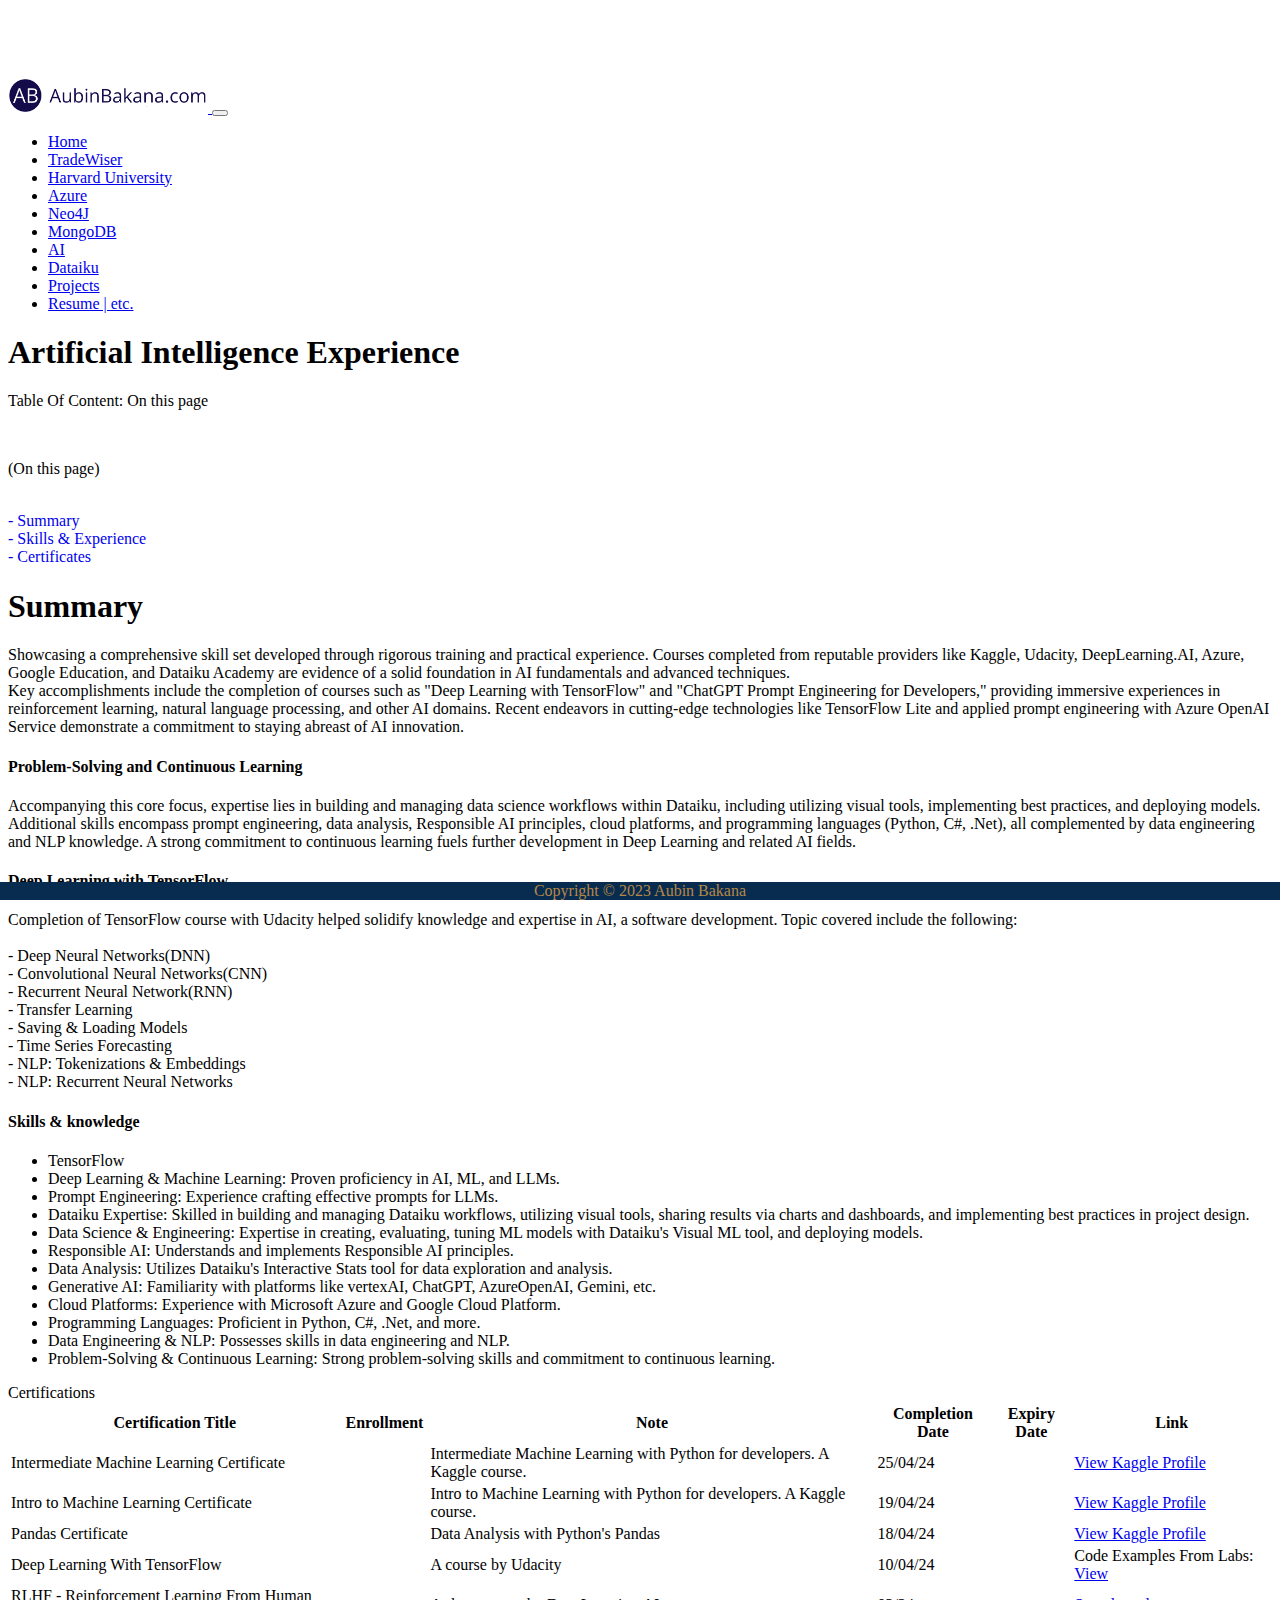
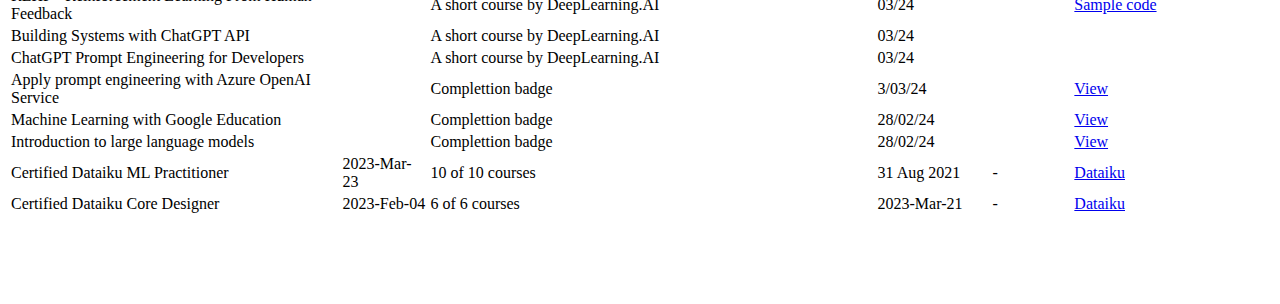
<file: artificial-intelligence.html>
<!DOCTYPE html>
<html lang="en">
<div id="page-container">
    <div id="content-wrap">

        <head>
            <meta charset="UTF-8">
            <meta name="viewport" content="width=device-width, initial-scale=1.0">
            <title>Aubin Bakana - Portfolio: AI Experience</title>
            <!-- Bootstrap -->
            <link href="https://cdn.jsdelivr.net/npm/bootstrap@5.3.1/dist/css/bootstrap.min.css" rel="stylesheet"
                integrity="sha384-4bw+/aepP/YC94hEpVNVgiZdgIC5+VKNBQNGCHeKRQN+PtmoHDEXuppvnDJzQIu9"
                crossorigin="anonymous">
            <script defer src="https://cdn.jsdelivr.net/npm/bootstrap@5.3.1/dist/js/bootstrap.bundle.min.js"
                integrity="sha384-HwwvtgBNo3bZJJLYd8oVXjrBZt8cqVSpeBNS5n7C8IVInixGAoxmnlMuBnhbgrkm"
                crossorigin="anonymous"></script>
            <link rel="stylesheet" href="https://cdn.jsdelivr.net/npm/bootstrap-icons@1.10.2/font/bootstrap-icons.css"
                integrity="sha384-b6lVK+yci+bfDmaY1u0zE8YYJt0TZxLEAFyYSLHId4xoVvsrQu3INevFKo+Xir8e"
                crossorigin="anonymous">
            <!-- Static Files -->
            <link href="styles.css" rel="stylesheet">
            <script src="script.js"></script>

            <!-- Site icon. Credit https://favicon.io/emoji-favicons/money-bag/ -->
            <link href="img/favicon.ico" rel="icon" type="image/x-icon">
            <link rel="apple-touch-icon" sizes="180x180" href="img/apple-touch-icon.png">
            <link rel="icon" type="image/png" sizes="32x32" href="img/favicon-32x32.png">
            <link rel="icon" type="image/png" sizes="16x16" href="img/favicon-16x16.png">
            <link rel="manifest" href="img/site.webmanifest">
        </head>

        <body>
            <header>
                <!-- Navigation Bar -->
                <nav class="fixed-top navbar navbar-expand-md navbar-light border shadow-sm bg-white py-md-1 py-1">
                    <div class="container">
                        <a class="navbar-brand" href="index.html">
                            <span class="fw-bold text-secondary">
                                <img src="img/logo-3.png" width="200" alt="AubinBakana Logo">
                            </span>
                        </a>
                        <!-- Navbar toggle button for mobile-->
                        <button class="navbar-toggler" type="button" data-bs-toggle="collapse"
                            data-bs-target="#navbarmenu" aria-controls="main-nav" aria-expanded="false"
                            aria-label="Toggle navigation">
                            <span class="navbar-toggler-icon"></span>
                        </button>
                        <!-- Navigation items - Menu -->
                        <div class="collapse navbar-collapse bg-white align-center justify-content-end text-center"
                            id="navbarmenu">
                            <ul class="navbar-nav">
                                <li class="nav-item">
                                    <a href="index.html" class="nav-link">Home</a>
                                </li>
                                <li class="nav-item">
                                    <a href="tradewiser.html" class="nav-link">TradeWiser</a>
                                </li>
                                <li class="nav-item">
                                    <a href="harvard-uni.html" class="nav-link">Harvard University</a>
                                </li>
                                <li class="nav-item">
                                    <a href="azure-sa.html" class="nav-link">Azure</a>
                                </li>
                                <li class="nav-item">
                                    <a href="neo4j-dvlpr.html" class="nav-link">Neo4J</a>
                                </li>
                                <li class="nav-item">
                                    <a href="mongodb-asct.html" class="nav-link">MongoDB</a>
                                </li>
                                <li class="nav-item">
                                    <a href="artificial-intelligence.html" class="nav-link">AI</a>
                                </li>
                                <li class="nav-item">
                                    <a href="dataiku-mlp.html" class="nav-link">Dataiku</a>
                                </li>
                                <li class="nav-item">
                                    <a href="projects.html" class="nav-link">Projects</a>
                                </li>
                                <li class="nav-item">
                                    <a href="resume.html" class="nav-link">Resume | etc.</a>
                                </li>
                            </ul>
                        </div>
                    </div>
                </nav>
            </header>
            <main>
                <section>
                    <div class="container">
                        <h1 class="text-start mt-3 mb-5">Artificial Intelligence Experience</h1>
                    </div>
                    <div class="row">
                        <div class="col-md-1"></div>
                        <div class="col col-md-4">
                            <!-- Table Of Content -->
                            <div class="container text-bg-dark row border-start ms-1 mt-1 mb-3 p-3">
                                <p class="highlight h5">Table Of Content: On this page</p> <br>
                                <p class="lead">(On this page)</p> <br>
                                <a class="highlight" href="#summary" style="text-decoration: none;">- Summary</a> <br>
                                <a class="highlight" href="#skillsandexpertise" style="text-decoration: none;">- Skills & Experience</a> <br>
                                <a class="highlight" href="#certificates" style="text-decoration: none;">- Certificates
                                </a> <br>
                            </div>
                        </div>
                    </div>
                </section>
                <section>
                    <div class="container text-start text-black mt-1 p-md-1">
                        <h1 class="h4" id="summary">Summary</h1>
                        <p>
                            Showcasing a comprehensive skill set developed through rigorous training and practical experience. Courses completed from reputable providers like Kaggle, Udacity, DeepLearning.AI, Azure, Google Education, and Dataiku Academy are evidence of a solid foundation in AI fundamentals and advanced techniques. <br>
                            Key accomplishments include the completion of courses such as "Deep Learning with TensorFlow" and "ChatGPT Prompt Engineering for Developers," providing immersive experiences in reinforcement learning, natural language processing, and other AI domains. Recent endeavors in cutting-edge technologies 
                            like TensorFlow Lite and applied prompt engineering with Azure OpenAI Service demonstrate a commitment to staying abreast of AI innovation.                            
                        </p>
                    </div>
                </section>
                <section>
                    <div class="container text-start text-black mt-1 p-md-1" id="skillsandexpertise">                        
                        <h4>Problem-Solving and Continuous Learning</h4>
                        <p>
                            Accompanying this core focus, expertise lies in building and managing data science workflows within Dataiku, including utilizing visual tools, 
                            implementing best practices, and deploying models.  Additional skills encompass prompt engineering, data analysis, Responsible AI principles, 
                            cloud platforms, and programming languages (Python, C#, .Net), all complemented by data engineering and NLP knowledge. 
                            A strong commitment to continuous learning fuels further development in Deep Learning and related AI fields. 
                        </p>
                        <h4>Deep Learning with TensorFlow</h4>
                        <p>
                           Completion of TensorFlow course with Udacity helped solidify knowledge and expertise in AI, a software development. Topic covered include the following: <br><br>
                           - Deep Neural Networks(DNN) <br>
                           - Convolutional Neural Networks(CNN) <br>
                           - Recurrent Neural Network(RNN) <br>
                           - Transfer Learning <br>
                           - Saving & Loading Models <br>
                           - Time Series Forecasting <br>
                           - NLP: Tokenizations & Embeddings <br>
                           - NLP: Recurrent Neural Networks <br>                           
                        </p>
                    </div>
                </section>
                <section>
                    <div class="container">
                        <h4>Skills & knowledge</h4>
                        <ul>
                            <li>TensorFlow</li>
                            <li>Deep Learning & Machine Learning: Proven proficiency in AI, ML, and LLMs.</li>
                            <li>Prompt Engineering: Experience crafting effective prompts for LLMs.</li>
                            <li>Dataiku Expertise: Skilled in building and managing Dataiku workflows, utilizing visual tools, sharing results via charts and dashboards, and implementing best practices in project design.</li>
                            <li>Data Science & Engineering: Expertise in creating, evaluating, tuning ML models with Dataiku's Visual ML tool, and deploying models.</li>
                            <li>Responsible AI: Understands and implements Responsible AI principles.</li>
                            <li>Data Analysis: Utilizes Dataiku's Interactive Stats tool for data exploration and analysis.</li>
                            <li>Generative AI: Familiarity with platforms like vertexAI, ChatGPT, AzureOpenAI, Gemini, etc.</li>
                            <li>Cloud Platforms: Experience with Microsoft Azure and Google Cloud Platform.</li>
                            <li>Programming Languages: Proficient in Python, C#, .Net, and more.</li>
                            <li>Data Engineering & NLP: Possesses skills in data engineering and NLP.</li>
                            <li>Problem-Solving & Continuous Learning: Strong problem-solving skills and commitment to continuous learning.</li>
                        </ul>
                    </div>
                </section>            
                <!-- Certificates Summary -->
                <section class="mt-5">
                    <div class="container">
                        <div class="h4" id="certificates">Certifications</div>
                        <div class="table-responsive">
                            <table class="table table-hover" data-toggle="table">
                                <thead>
                                    <tr>
                                        <th data-sortable="true" scope="col">Certification Title</th>
                                        <th data-sortable="true" scope="col">Enrollment</th>
                                        <th data-sortable="true" scope="col">Note</th>
                                        <th data-sortable="true" scope="col">Completion Date</th>
                                        <th data-sortable="true" scope="col">Expiry Date</th>
                                        <th data-sortable="true" scope="col">Link</th>
                                    </tr>
                                </thead>
                                <tbody>
                                    <!-- <tr>
                                        <td></td>
                                        <td></td>
                                        <td></td>
                                        <td></td>
                                        <td></td>
                                        <td><a></a></td>
                                    </tr>                                          -->
                                    <tr>
                                        <td>Intermediate Machine Learning Certificate</td>
                                        <td></td>
                                        <td>Intermediate Machine Learning with Python for developers. A Kaggle course.</td>
                                        <td>25/04/24</td>
                                        <td></td>
                                        <td><a href="https://www.kaggle.com/aubinbakana" target="_blank">View Kaggle Profile</a></td>
                                    </tr> 
                                    <tr>
                                        <td>Intro to Machine Learning Certificate</td>
                                        <td></td>
                                        <td>Intro to Machine Learning with Python for developers. A Kaggle course.</td>
                                        <td>19/04/24</td>
                                        <td></td>
                                        <td><a href="https://www.kaggle.com/aubinbakana" target="_blank">View Kaggle Profile</a></td>
                                    </tr>                                     
                                    <tr>
                                        <td>Pandas Certificate</td>
                                        <td></td>
                                        <td>Data Analysis with Python's Pandas</td>
                                        <td>18/04/24</td>
                                        <td></td>
                                        <td><a href="https://www.kaggle.com/aubinbakana" target="_blank">View Kaggle Profile</a></td>
                                    </tr>                                       
                                    <tr>
                                        <td>Deep Learning With TensorFlow</td>
                                        <td></td>
                                        <td>A course by Udacity</td>
                                        <td>10/04/24</td>
                                        <td></td>
                                        <td>Code Examples From Labs: <a href="https://drive.google.com/drive/folders/1Dh0Bl_wqFcWB82r-QqlBv4J4_RiVzvGU?usp=sharing" target="_blank">View</a></td>
                                    </tr>                                         
                                    <tr>
                                        <td>RLHF - Reinforcement Learning From Human Feedback</td>
                                        <td></td>
                                        <td>A short course by DeepLearning.AI</td>
                                        <td>03/24</td>
                                        <td></td>
                                        <td><a href="https://github.com/AubinBakana/aubinbakana.github.io/blob/main/rlhf/L3_tune_llm.py"
                                            target="_blank">Sample code</a></td>
                                    </tr>                                         
                                    <tr>
                                        <td>Building Systems with ChatGPT API</td>
                                        <td></td>
                                        <td>A short course by DeepLearning.AI</td>
                                        <td>03/24</td>
                                        <td></td>
                                        <td><a></a></td>
                                    </tr>     
                                    <tr>
                                        <td>ChatGPT Prompt Engineering for Developers</td>
                                        <td></td>
                                        <td>A short course by DeepLearning.AI</td>
                                        <td>03/24</td>
                                        <td></td>
                                        <td><a></a></td>
                                    </tr>                                    
                                    <tr>
                                        <td>Apply prompt engineering with Azure OpenAI Service </td>
                                        <td></td>
                                        <td>Complettion badge</td>
                                        <td>3/03/24</td>
                                        <td></td>
                                        <td><a href="https://learn.microsoft.com/en-us/users/aubinbakana-9943/achievements/dgpp2rgj"
                                                target="_blank">View</a></td>
                                    </tr>
                                    <tr>
                                        <td>Machine Learning with Google Education</td>
                                        <td></td>
                                        <td>Complettion badge</td>
                                        <td>28/02/24</td>
                                        <td></td>
                                        <td><a href="https://www.cloudskillsboost.google/public_profiles/ee2ca88a-7426-4e47-afdf-6ea16a570c10/badges/8170455?utm_medium=social&utm_source=linkedin&utm_campaign=ql-social-share"
                                                target="_blank">View</a></td>
                                    </tr>
                                    <tr>
                                        <td>Introduction to large language models </td>
                                        <td></td>
                                        <td>Complettion badge</td>
                                        <td>28/02/24</td>
                                        <td></td>
                                        <td><a href="https://learn.microsoft.com/en-us/users/AUBINBAKANA-9943/achievements/FZHEQ6KX"
                                                target="_blank">View</a></td>
                                    </tr>
                                    <tr>
                                        <td>Certified Dataiku ML Practitioner</td>
                                        <td>2023-Mar-23</td>
                                        <td>10 of 10 courses</td>
                                        <td>31 Aug 2021</td>
                                        <td>-</td>
                                        <td><a href="https://www.aubinbakana.com/dataiku-mlp.html">Dataiku</a></td>
                                    </tr>
                                    <tr>
                                        <td>Certified Dataiku Core Designer</td>
                                        <td>2023-Feb-04</td>
                                        <td>6 of 6 courses</td>
                                        <td>2023-Mar-21</td>
                                        <td>-</td>
                                        <td><a href="https://www.aubinbakana.com/dataiku-mlp.html">Dataiku</a></td>
                                    </tr>
                                </tbody>
                            </table>
                        </div>
                    </div>
                </section>
            </main>
            <footer class="p-3 golden-blue footer text-center">
                <div class="container small">
                    Copyright &copy; 2023 Aubin Bakana
                    <a href="https://github.com/AubinBakana" target="_blank">
                        <i class="bi bi-github gold-text mx-1"></i>
                    </a>
                    <a href="https://www.linkedin.com/in/aubin-bakana-3181b92a/" target="_blank">
                        <i class="bi bi-linkedin gold-text mx-1"></i>
                    </a>
                    <a href="#">
                        <i class="bi bi-twitter text-secondary mx-1"></i>
                    </a>
                    <a href="#">
                        <i class="bi bi-facebook text-secondary mx-1"></i>
                    </a>
                </div>
                <a href="" class="position-absolute bottom-0 end-0 p-5">
                    <!-- <span  class="small bg-white p-2">Jump Back To Top</span> -->
                    <b class="bi golden-blue bi-arrow-up-circle h1"></b>
                </a>
            </footer>
        </body>
    </div>
</div>

</html>
</file>
<file: styles.css>
/* Wrapping the body to fix footer to bottom */
.footer {
  background-color: rgb(240, 254, 240);
  top: 3;
  bottom: 0;
  bottom: 0;
  left: 0;
  width: 100%;
  position: fixed;
  text-align: center;
}

#page-container {
  position: relative;
  min-height: 100vh;
}

.iframe-container {
  position: relative;
  width: 100%;
  padding-bottom: 56.25%;
  height: 0;
}

.iframe-container iframe{
  position:absolute;
  top: 0;
  left: 0;
  width: 100%;
  height: 100%;
}

.golden-blue {
  background-color: #072C50;
  color: #B88746;
}

.gold-text {
  color: #B88746;
}

.purple-bg {
  background-color: #2d1946;
  color: floralwhite;
}

#content-wrap {
padding-bottom: 0;    /* Footer height */
}

/* Insert space before the footer */
body::after {
  display: block;
  content: '';
  height: 80px
}

/* Before body. A gap for the nav */
body::before {
    display: block;
    content: '';
    height: 70px
}

/* This ensures that when clicked on a link, the section is positioned neatly*/
html {
    scroll-padding-top: 6rem;
  }

/* nav {
  height: 6rem;
  position: sticky;
  top: 0;
} */

/* Hovering on a listed item highlights it.*/
li:hover {
    background-color: rgb(242, 242, 242);
}

a.highlight:hover {
  background-color: rgb(242, 242, 242);
}

/* List items of this class have no bullets */
ul.no-bullets {
    list-style-type: none;
    padding: 3;
    margin: 3;
  }


/* Creates a hover effect on the a section */
section:hover {
    background-color: rgb(253, 253, 253);
}

@media(min-width: 768px) {
    .news-input {
        width: 50%;
    }
}
</file>
